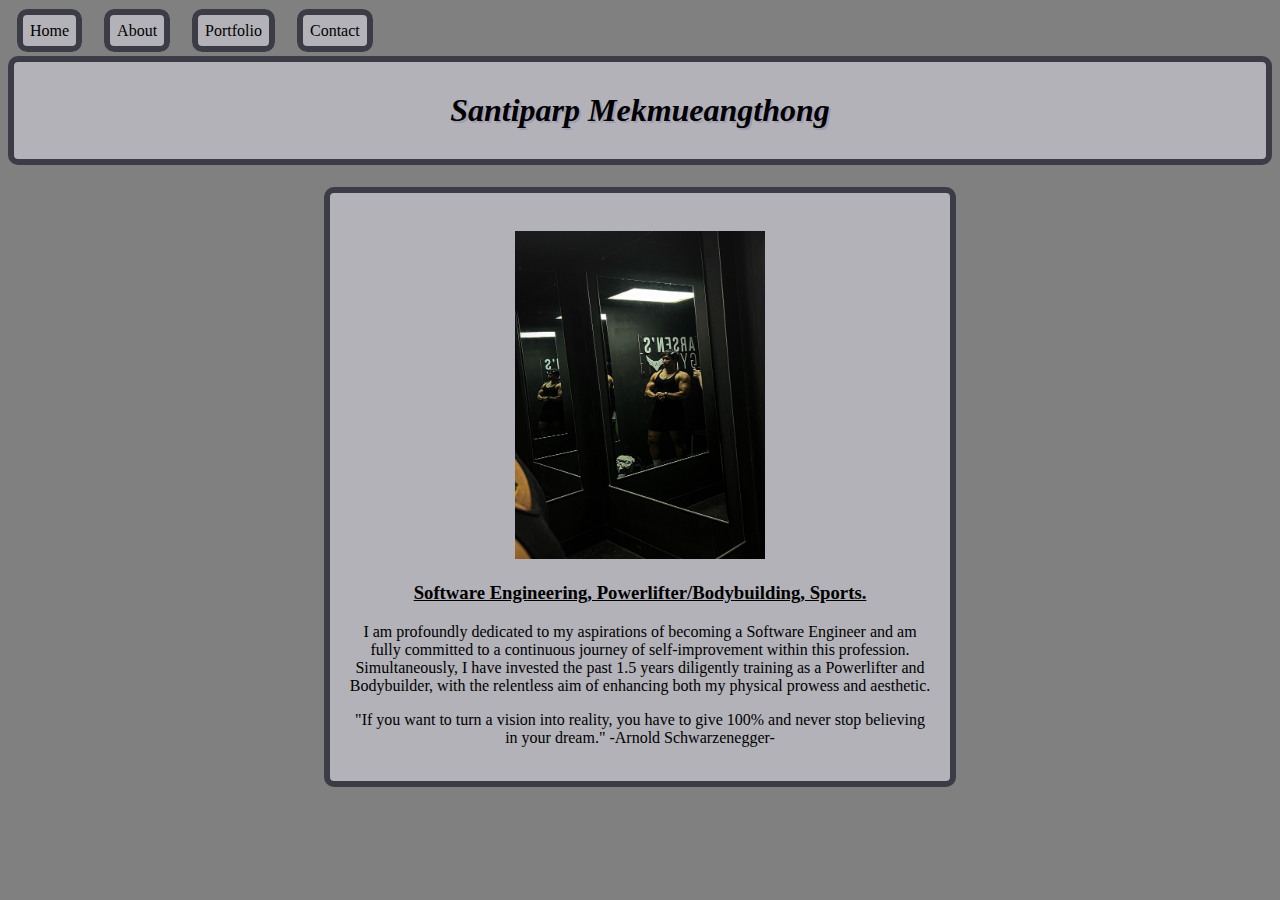
<file: index.html>
<!DOCTYPE html>
<html lang="en">

<head>
    <meta charset="UTF-8">
    <meta name="viewport" content="width=device-width, initial-scale=1.0">
    <link rel="stylesheet" href="./style.css">
    <title>Homepage</title>
</head>

<body class="body0">
    <nav id="homepage-nav">
        <a class="hover1" href="./index.html">Home</a>
        <a class="hover1" href="./about.html">About</a>
        <a class="hover1" href="./portfolio.html">Portfolio</a>
        <a class="hover1" href="./contact.html">Contact</a>
    </nav>
    <script src="./javascript.js"></script>
    <h1 class="name">Santiparp Mekmueangthong</h1>

    <section id="h">
        <img id="picture" src="./imagas/IMG_7180.jpeg">
        <tr>
            <h3 class="SPS">Software Engineering, Powerlifter/Bodybuilding, Sports.</h2>
                <td>
                    <p id="P">
                        I am profoundly dedicated to my aspirations of becoming a Software Engineer and am fully
                        committed to a continuous journey of self-improvement within this profession. Simultaneously, I
                        have invested the past 1.5 years diligently training as a Powerlifter and Bodybuilder, with the
                        relentless aim of enhancing both my physical prowess and aesthetic.
                    </p>
                </td>
        </tr>
        <p>
            "If you want to turn a vision into reality, you have to give 100% and never stop believing in your dream."
            -Arnold Schwarzenegger-
        </p>
    </section>


</body>

</html>
</file>
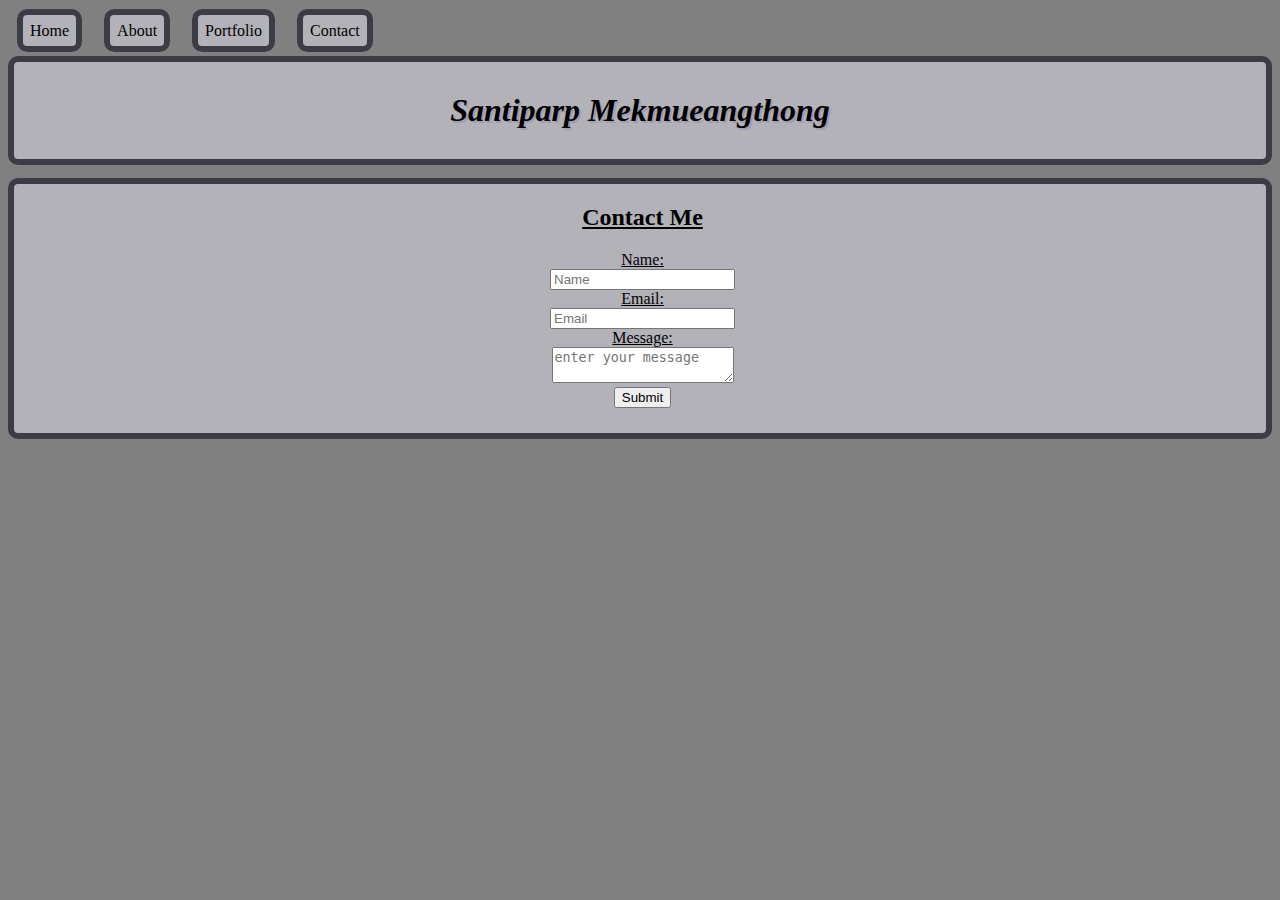
<file: contact.html>
<!DOCTYPE html>
<html lang="en">
<head>
    <meta charset="UTF-8">
    <meta name="viewport" content="width=device-width, initial-scale=1.0">
    <link rel="stylesheet" href="./style.css" />
    <title>Document</title>
</head>
<body class="body0">
    <nav id="homepage-nav">
        <a class="hover1" href="./index.html">Home</a>
        <a class="hover1" href="./about.html">About</a>
        <a class="hover1" href="./portfolio.html">Portfolio</a>
        <a class="hover1" href="./contact.html">Contact</a>
    </nav>
    <h1 class="name">Santiparp Mekmueangthong</h1>
    <form class="main2">
        <h2>Contact Me</h2>
        <div>
            <label  for="name">Name:</label>
            <br/>
            <input  type="text" placeholder="Name" />
        </div>
        <div>
            <label for="email">Email:</label>
            <br>
            <input type="email" placeholder="Email" />
        </div>
        <div>
            <label for="message">Message:</label>
            <br>
            <textarea placeholder="enter your message"></textarea>
        </div>
        <button type="Submit" value="Submit" onclick="alert('You have submitted the Contact Form')">Submit</button>
    </form>

    
</body>
</html>
</file>
<file: style.css>
@media screen and (max-width: 1680px),
(max-height: 1050px) {
    .name {
        font-style: oblique;
        color: rgb(0, 0, 0);
        text-shadow: 2px 2px 0px rgb(162, 156, 176);
        text-align: center;
        border: 6px solid rgb(60, 60, 70);
        border-radius: 10px;
        padding: 30px;
        box-shadow: 15px rgb(49, 52, 34);
        background-color: rgb(178, 178, 184);
        z-index: 1;
        position: relative;
        top: 1vh;
    }

    #picture {
        width: 250px;
        border: s;
        padding-top: 20px;
    }

    #h {
        margin-right: 10px;
        border: 6px solid rgb(60, 60, 70);
        background-color: rgb(178, 178, 184);
        border-radius: 10px;
        text-align: center;
        z-index: 1;
        position: relative;
        left: 25%;
        top: 1vh;
        box-sizing: border-box;
        width: 50%;
        padding: 2vh;
    }

    .SPS {
        text-decoration: underline;
    }

    #homepage-nav a {
        color: black;
        background-color: rgb(178, 178, 184);
        border: 6px solid rgb(60, 60, 70);
        border-radius: 10px;
        text-decoration: none;
        padding: 7px;
        margin: 1vh;
        z-index: 2;
        position: relative;
        top: 1.5vh;
    }

    #top3 {
        text-align: center;
        text-decoration: underline;
    }

    .hobbies {
        display: grid;
        grid-template-columns: repeat(2, 1fr);
        grid-template-rows: repeat(3, 1fr);
        grid-column-gap: 10px;
        grid-row-gap: 10px;
        padding-left: 18vh;
        z-index: 1;
        position: relative;
        top: 2vh;
    }

    .div1 {
        padding: 85px;
        border: 6px solid rgb(60, 60, 70);
        background-color: rgb(178, 178, 184);
        border-radius: 10px;
    }

    #basketball {
        width: 50vh;
        height: 88.5%;
        padding: 20px;
        border: 6px solid rgb(60, 60, 70);
        background-color: rgb(178, 178, 184);
        border-radius: 10px;
    }

    .div3 {
        padding: 85px;
        border: 6px solid rgb(60, 60, 70);
        background-color: rgb(178, 178, 184);
        border-radius: 10px;
    }

    #gym {
        width: 50vh;
        height: 88.5%;
        padding: 20px;
        border: 6px solid rgb(60, 60, 70);
        background-color: rgb(178, 178, 184);
        border-radius: 10px;
    }

    .div5 {
        padding: 85px;
        border: 6px solid rgb(60, 60, 70);
        background-color: rgb(178, 178, 184);
        border-radius: 10px;
    }

    #travel {
        width: 50vh;
        height: 88.5%;
        padding: 20px;
        border: 6px solid rgb(60, 60, 70);
        background-color: rgb(178, 178, 184);
        border-radius: 10px;
    }

    .body0 {
        background-color: gray;
    }

    #head03 {
        text-align: center;
        text-decoration: underline;
    }

    .portfolio {
        display: grid;
        grid-template-columns: repeat(2, 1fr);
        grid-template-rows: repeat(2, 1fr);
        grid-column-gap: 5vh;
        grid-row-gap: 5vh;
        padding-left: 20vh;
        align-items: center;
    }

    .div1 {
        padding: 50px;
        border: 6px solid rgb(60, 60, 70);
        background-color: rgb(178, 178, 184);
        border-radius: 10px;
    }

    #zoo {
        width: 420px;
        padding: 15px;
        height: 20vh;
        border: 6px solid rgb(60, 60, 70);
        background-color: rgb(178, 178, 184);
        border-radius: 10px;
    }

    .div3 {
        padding: 50px;
        border: 6px solid rgb(60, 60, 70);
        background-color: rgb(178, 178, 184);
        border-radius: 10px;
    }

    #food {
        width: 432px;
        padding: 10px;
        height: 21vh;
        border: 6px solid rgb(60, 60, 70);
        background-color: rgb(178, 178, 184);
        border-radius: 10px;
    }

    .main2 {
        text-align: center;
        text-decoration: underline;
        padding-left: 5px;
        padding-bottom: 25px;
        border: 6px solid rgb(60, 60, 70);
        background-color: rgb(178, 178, 184);
        border-radius: 10px;
    }

    a.hover1:hover,
    a.hover1:active {
        font-size: 125%;
    }
}

@media screen and (max-width: 1024px),
(max-height:768px) {
    .hobbies {
        padding-left: 6vh;
    }

    .div1,
    .div3,
    .div5 {
        padding: 3%;
        text-align: center;
    }

    #basketball {
        height: 86%;
    }

    #gym {
        height: 86%;
    }

    #travel {
        height: 86%;
    }

    #zoo {
        width: 276px;
        height: 33.4vh;
    }

    #food {
        width: 290px;
        padding: 14px;
    }
}

@media screen and (max-width:390px),
(max-height:844) {
    .hobbies {
        display: grid;
        grid-template-columns: 1fr;
        grid-row-gap: 10px;
        padding: 0;
    }

    .portfolio {
        display: grid;
        grid-row-gap: 5vh;
        align-items: center;
        grid-template-columns: 1fr;
        grid-template-rows: none;
        padding: 0%;
    }

    #zoo {
        width: 89%;
    }

    #food {
        width: 40vh;
    }

    a.hover1:hover,
    a.hover1:active {
        font-size: 105%;
    }

    .div1,
    .div3,
    .div5 {
        box-sizing: border-box;
        width: 100%
    }

    #basketball {
        box-sizing: border-box;
        width: 100%
    }

    #travel {
        box-sizing: border-box;
        width: 100%
    }

    #gym {
        box-sizing: border-box;
        width: 100%
    }
}
</file>
